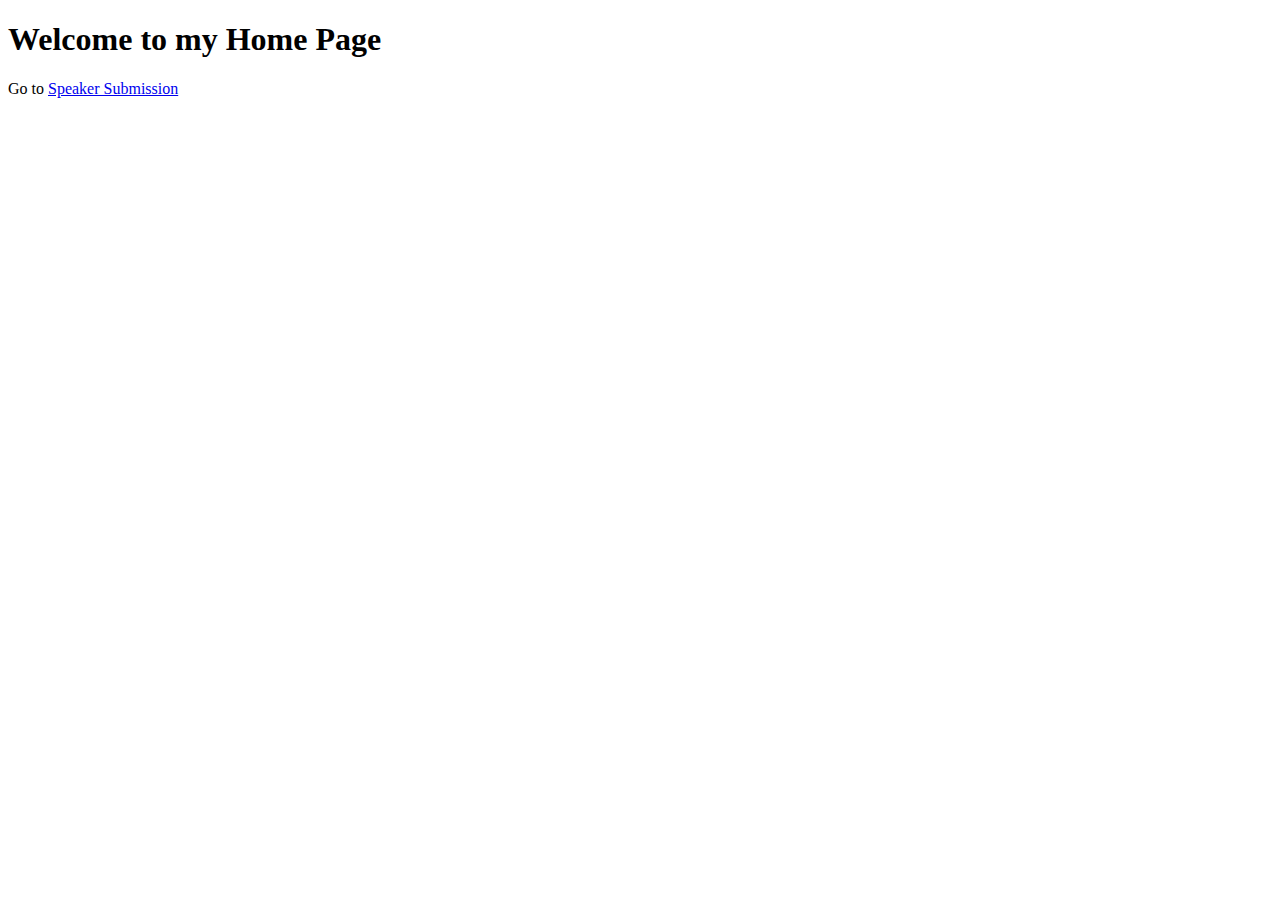
<file: index.html>
<!DOCTYPE html>
<html lang="en">
<head>
    <meta charset="UTF-8">
    <meta name="viewport" content="width=device-width, initial-scale=1.0">
    <title>My Home Page</title>
</head>
<body>
    <h1>
        Welcome to my Home Page
    </h1>
    <p>
        Go to <a href="speaker-submission.html">Speaker Submission</a>
    </p>
    
</body>
</html>
</file>
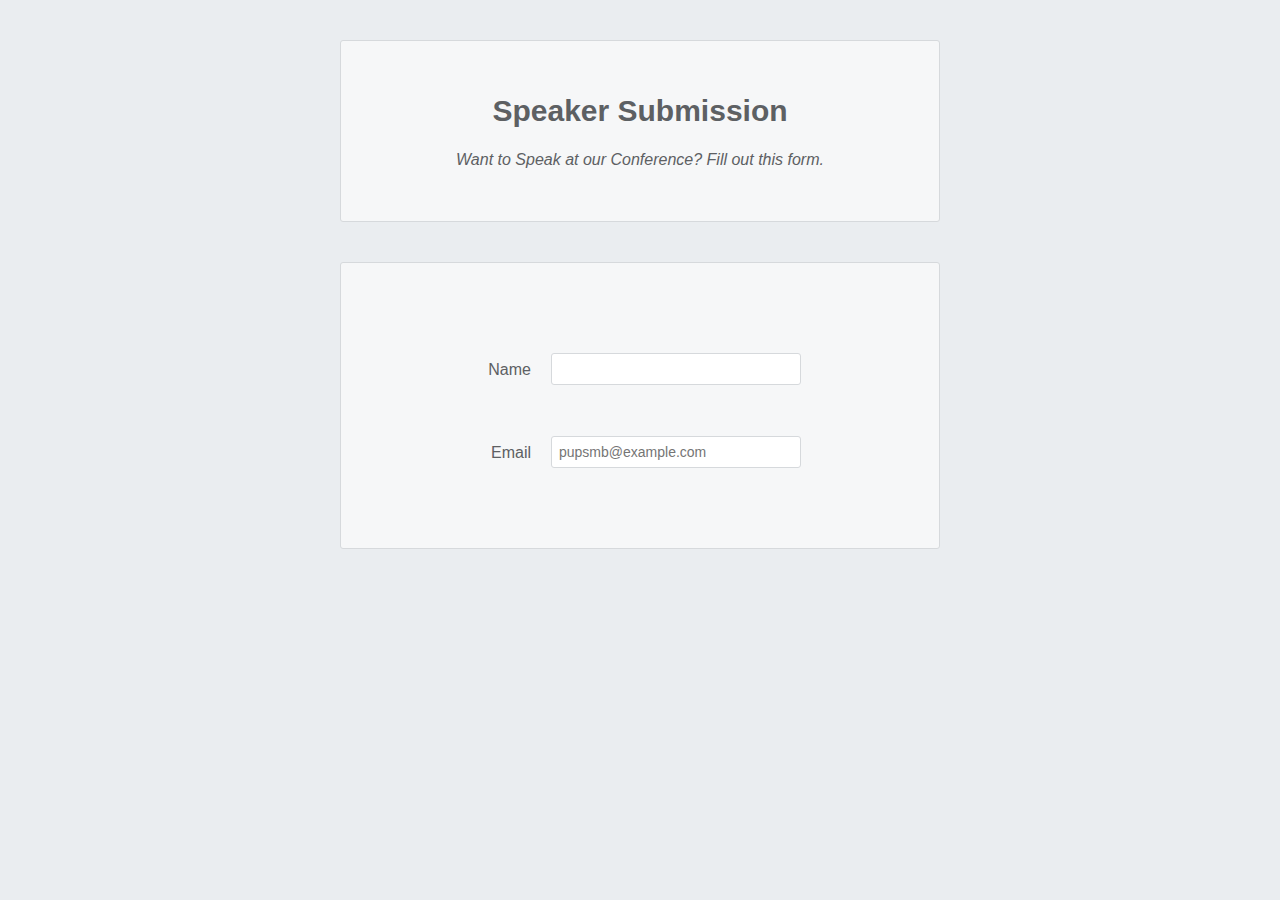
<file: speaker-submission.html>
<!DOCTYPE html>
<html lang="en">
<head>
    <meta charset="UTF-8">
    <meta name="viewport" content="width=device-width, initial-scale=1.0">
    <title>Speaker Submission</title>
    <link rel="stylesheet" href="style.css"/>
</head>
<body>
    <header class="speaker-form-header">
        <h1>
            Speaker Submission
        </h1>
        <p>
            <em>
                Want to Speak at our Conference? Fill out this form. 
            </em>
        </p>
    </header>
    <form action=''method='get' class='speaker-form'>
    <div class="form-row">
        <label for="full-name">Name</label>
        <input id= "full-name" name="full-name"
        type="text"/>
    </div>
    <div class="form-row">
        <label for="email">Email</label>
        <input id="email"
                name="email"
                type="email"
                placeholder="pupsmb@example.com"/>
    </div>
    </form>
</body>
</html>
</file>
<file: style.css>
* {
    margin: 0;
    padding: 0;
    box-sizing: border-box;
}

body {
    color: #5D6063;
    background-color: #EAEDF0;
    font-family: "Helvetica", "Arial", sans-serif;
    font-size: 16px;
    line-height: 1.3;

    display: flex;
    flex-direction: column;
    align-items: center;
}

.speaker-form-header {
        text-align: center;
        background-color: #F6F7F8;
        border: 1px solid #D6D9DC;
        border-radius: 3px;

        width: 80%;
        margin: 40px 0;
        padding: 50px;
}

.speaker-form-header h1 {
    font-size: 30px;
    margin-bottom: 20px;
}

.speaker-form {
    background-color: #F6F7F8;
    border: 1px solid #D6D9DC;
    border-radius: 3px;

    width: 80%;
    padding: 50px;
    margin: 0 0 0px 0;
}

.form-row {
    margin: 40px;
    display: flex;
    justify-content: flex-start;
    flex-direction: column;
    flex-wrap: wrap;
}

.form-row input[type='text'],
.form-row input[type="email"] {
    background-color: #FFFFFF;
    border: 1px solid #D6D9DC;
    border-radius: 3px;
    width: 100%;
    padding: 7px;
    font-size: 14px;
}

.form-row label {
    margin-bottom: 15px;
}

@media only screen and (min-width: 700px) {
    .speaker-form-header,
    .speaker-form {
        width: 600px;
    }
    .form-row {
        flex-direction: row;
        align-items: flex-start; /* To avoid stretching */
        margin-bottom: 20px;
        height: initial;
    }
    .form-row input[type="text"],
    .form-row input[type="email"],
    .form-row select,
    .form-row textarea {
        width: 250px;
        height: initial;
        background-color: #FFFFFF;
    }
    .form-row label {
        text-align: right;
        width: 120px;
        margin-top: 7px;
        padding-right: 20px;
    }

    .form-row input[type="text"]:invalid,
    .form-row input[type="email"]:invalid {
        border: 1px solid #D55C5F;
        color:#D55C5F;
        box-shadow: none;
    }
}
</file>
